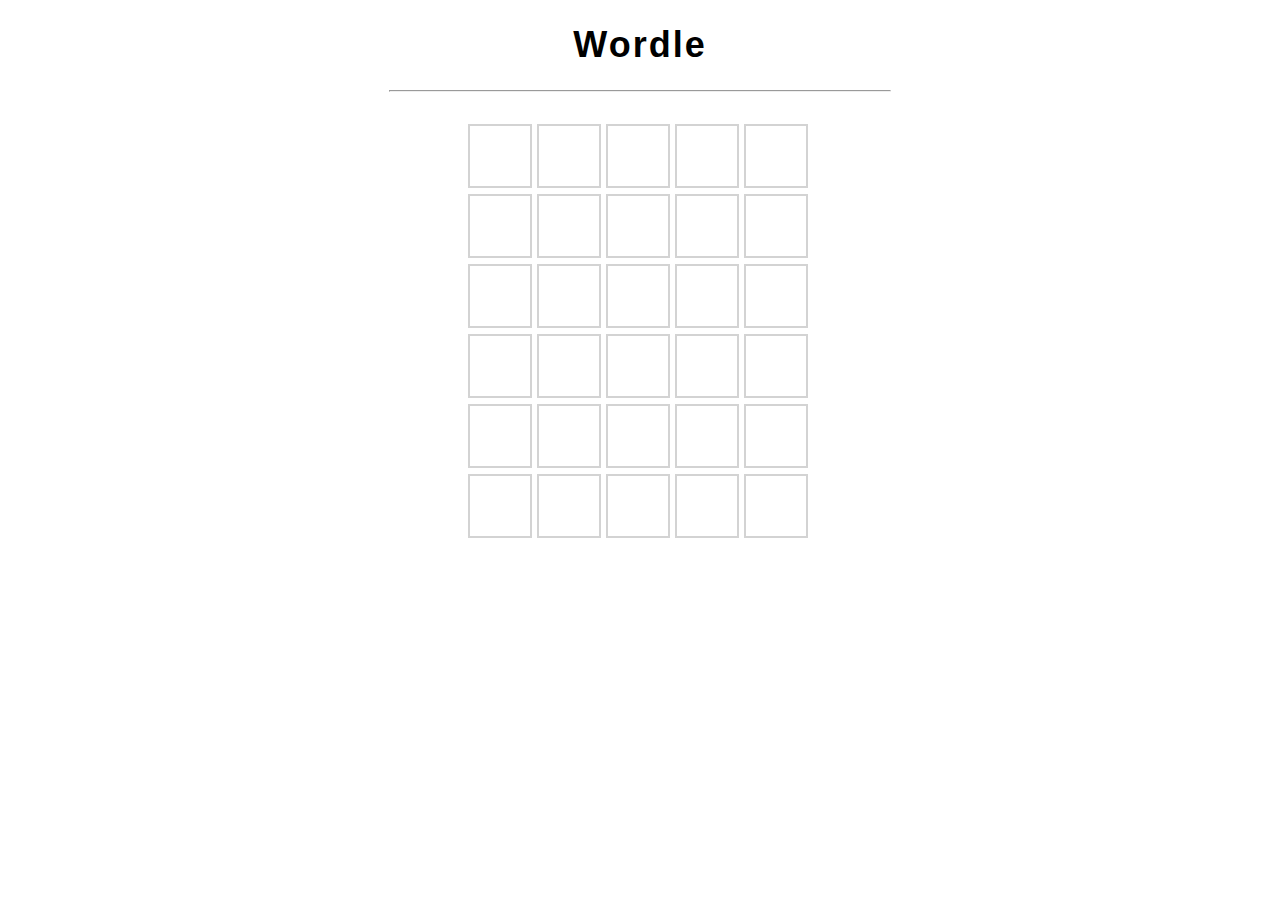
<file: index.html>
<!DOCTYPE html>
<html lang="en">
<meta charset="UTF-8">
	<head>
		<title> Worlde </title>
		<meta name="viewport" content="width:device-width, initial-scale =0, user-scalable=no">
		
		<link rel="stylesheet" href="wordle.css">
		<script src="wordle.js"></script>
	</head>
	
	<body>
		<h1 id="title"> Wordle </h1>
		<hr>
		<br>
		<div id="board">
		</div>
		
		<br>
		<h1 id="answer"></h1>
	</body>
</html>
</file>
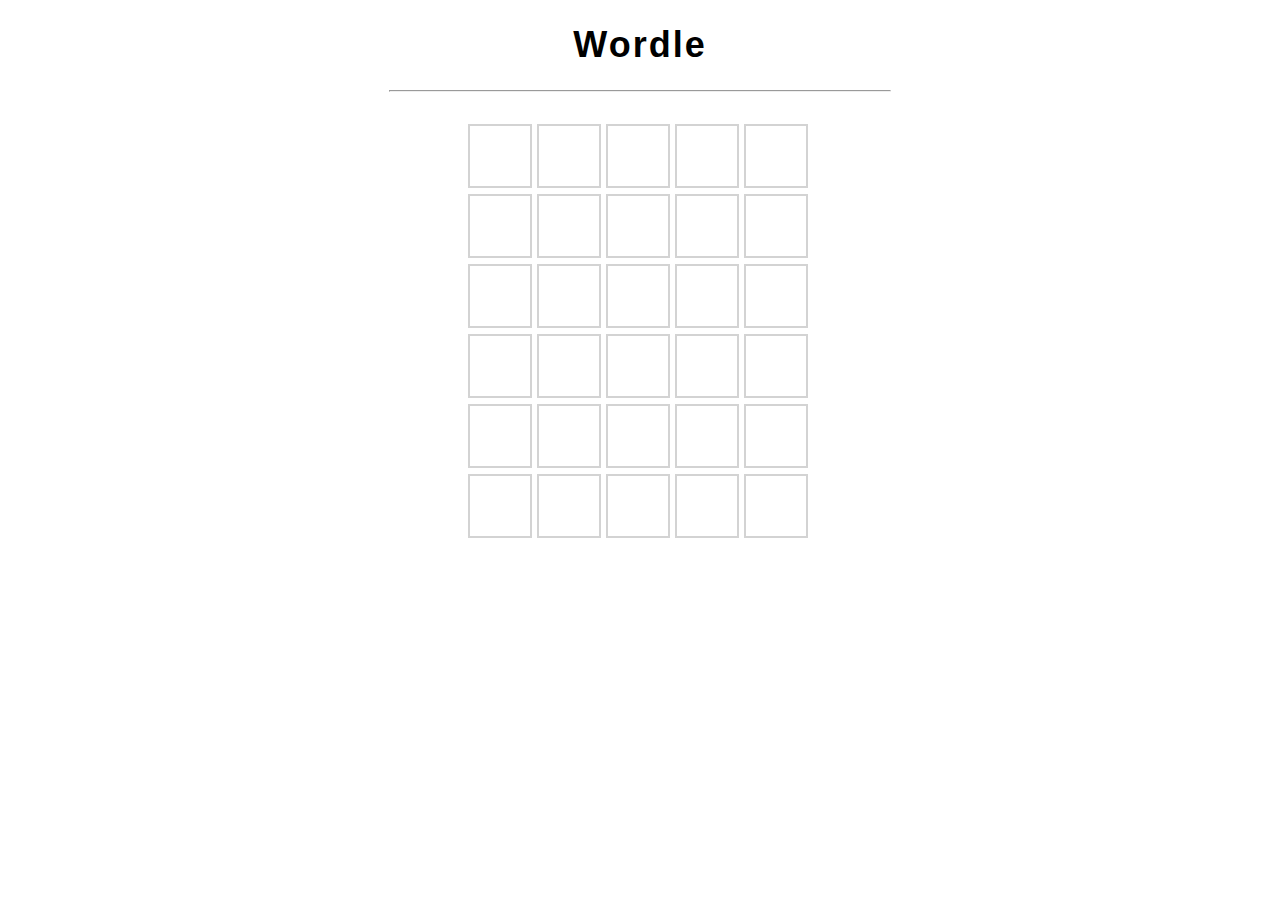
<file: wordle.html>
<!DOCTYPE html>
<html lang="en">
<meta charset="UTF-8">
	<head>
		<title> Worlde </title>
		<meta name="viewport" content="width:device-width, initial-scale =0, user-scalable=no">
		
		<link rel="stylesheet" href="wordle.css">
		<script src="wordle.js"></script>
	</head>
	
	<body>
		<h1 id="title"> Wordle </h1>
		<hr>
		<br>
		<div id="board">
		</div>
		
		<br>
		<h1 id="answer"></h1>
	</body>
</html>
</file>
<file: wordle.css>
body {
	font-family: Arial, Helvetica, sans-serif;
	text-align: center;
}

hr {
	width: 500px;	
}

#title {
	font-size: 36px;
	font-weight: bold;
	letter-spacing: 2px;
}

#board {
	width: 350px;
	height: 420px;
	margin:  0 auto;
	margin-top: 3px;
	display: flex;
	flex-wrap: wrap;
}

.tile {
	border: 2px solid lightgray;
	width: 60px;
	height: 60px;
	margin: 2.5px;
	
	color: black;
	font-size: 36px;
	font-weight: bold;
	display: flex;
	justify-content: center;
	align-items: center;
}

.correct {
	background-color: #6AAA64;
	color: white;
	border-color: white;
}

.present {
	background-color: #C9B458;
	color: white;
	border-color: white;
}

.absent {
	background-color: #787C7E;
	color: white;
	border-color: white;
}
</file>
